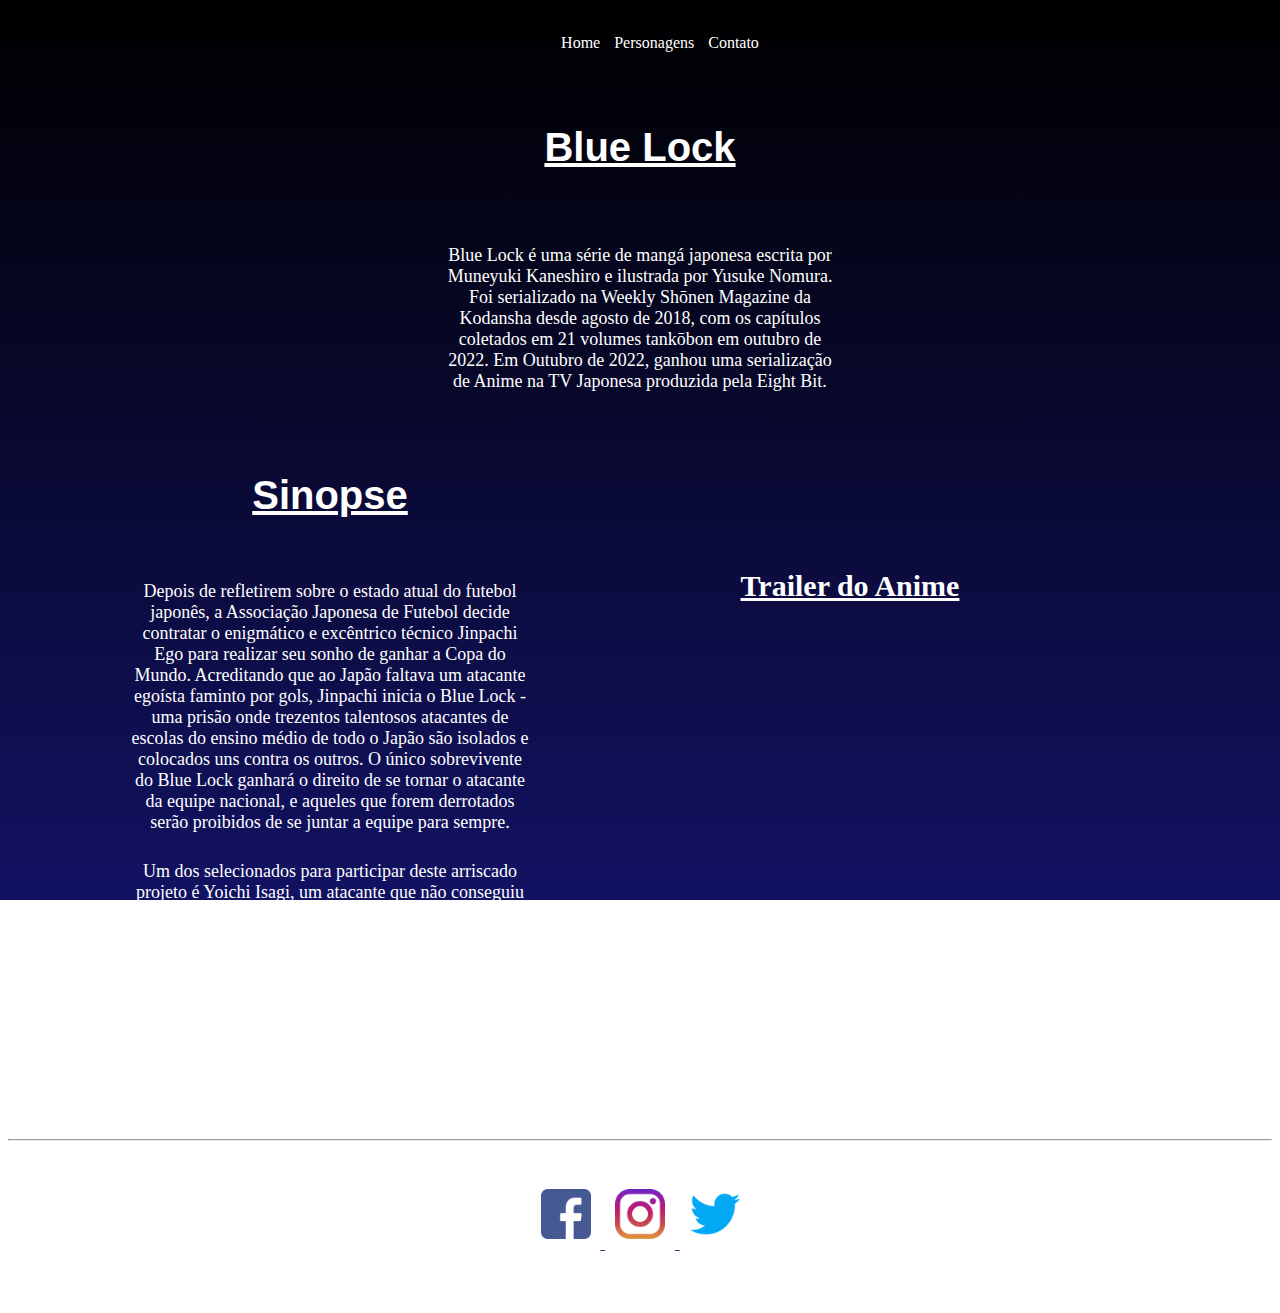
<file: index.html>
<!DOCTYPE html>
<html lang="pt-br">
<head>
    <meta charset="UTF-8">
    <meta http-equiv="X-UA-Compatible" content="IE=edge">
    <meta name="viewport" content="width=, initial-scale=1.0">
    <title>Kodansha | Blue Lock</title>
    <link rel="stylesheet" href="assets/css/style.css">

    <style>
    body {
        background-image: linear-gradient(black, rgb(18, 18, 99));
        background-repeat: no-repeat;
        background-position: center;
        background-attachment: fixed;
        background-size: cover;
    }

    </style>

</head>
<body>

    <div class="menu centralizar p-10">
        <ul>
            <li><a href="index.html">Home</a></li>
            <li><a href="personagem.html">Personagens</a></li>
            <li><a href="contato.html">Contato</a></li>
        </ul>
    </div>

    <h1 class="titulo p-20 fontesans centralizar">Blue Lock</h1>
    <div class="container">
    <p class="centralizar texto p-10 p-mw">
        Blue Lock é uma série de mangá japonesa escrita por Muneyuki Kaneshiro e ilustrada por Yusuke Nomura. Foi serializado na Weekly Shōnen Magazine da Kodansha desde agosto de 2018, com os capítulos coletados em 21 volumes tankōbon em outubro de 2022. Em Outubro de 2022, ganhou uma serialização de Anime na TV Japonesa produzida pela Eight Bit.
    </p>
    </div>

    <div class="container">
        <div>
    <h2 class="titulo fontesans centralizar p-20">Sinopse</h2>
    <p class="texto centralizar p-10 p-mw">
        Depois de refletirem sobre o estado atual do futebol japonês, a Associação Japonesa de Futebol decide contratar o enigmático e excêntrico técnico Jinpachi Ego para realizar seu sonho de ganhar a Copa do Mundo. Acreditando que ao Japão faltava um atacante egoísta faminto por gols, Jinpachi inicia o Blue Lock - uma prisão onde trezentos talentosos atacantes de escolas do ensino médio de todo o Japão são isolados e colocados uns contra os outros. O único sobrevivente do Blue Lock ganhará o direito de se tornar o atacante da equipe nacional, e aqueles que forem derrotados serão proibidos de se juntar a equipe para sempre.
    </p>
    <p class="texto centralizar p-mw">
        Um dos selecionados para participar deste arriscado projeto é Yoichi Isagi, um atacante que não conseguiu levar sua equipe de futebol do ensino médio para o torneio nacional. Depois de escolher passar para um colega de equipe que falhou ao invés de marcar ele mesmo, ele não pôde deixar de se perguntar se os resultados teriam sido diferentes se ele tivesse sido mais egoísta. Usando desta oportunidade de ouro dada pelo Projeto Blue Lock, Yoichi pretende esclarecer suas dúvidas e perseguir seu último desejo - tornar-se o maior atacante do mundo e levar o Japão à vitória na Copa do Mundo.
    </p>
        </div>
        <div>

    
    <h2 class="topico titulo centralizar">Trailer do Anime</h2>
    <div>
    <iframe width="560" height="315" src="https://www.youtube.com/embed/RezlceK7wiM" title="YouTube video player" frameborder="0" allow="accelerometer; autoplay; clipboard-write; encrypted-media; gyroscope; picture-in-picture" allowfullscreen class="p-30"></iframe>
    </div>
        </div>
    </div>
    

    <hr>

    <footer class="centralizar p-30 texto">

        <div class="centralizar">
            <a href="" target="_blank">
                <img class="tm-icon" src="assets/img/facebook (1).png" alt="Facebook">
            </a>
            <a href="" target="_blank">
                <img class="tm-icon" src="assets/img/instagram.png" alt="Instagram">
            </a>
            <a href="" target="_blank">
                <img class="tm-icon" src="assets/img/twitter.png" alt="Twitter">
            </a>
        </div>

        Todos os Direitos Reservados &copy
    </footer>

    </body>
</html>
</file>
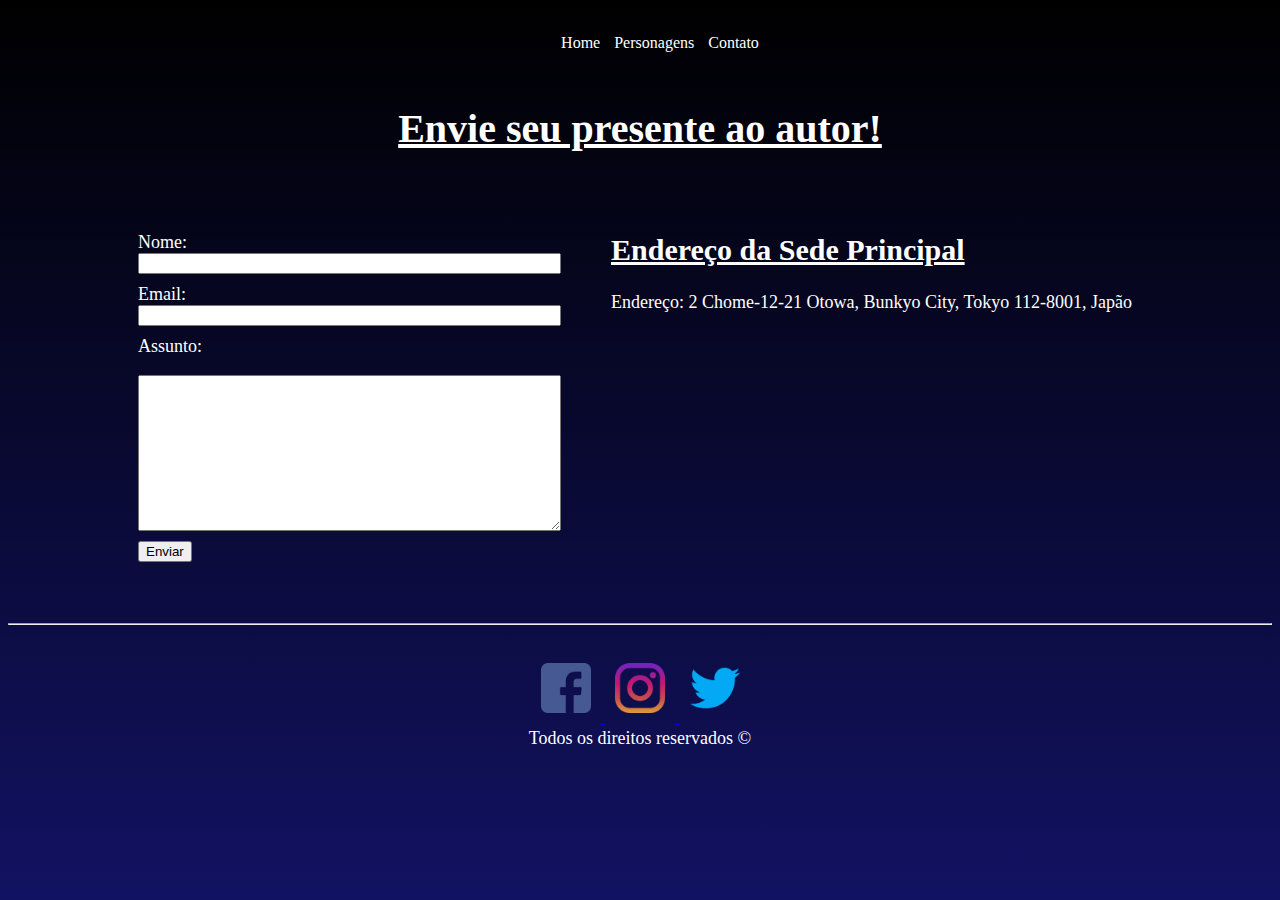
<file: contato.html>
<!DOCTYPE html>
<html lang="pt-br">
<head>
    <meta charset="UTF-8">
    <meta http-equiv="X-UA-Compatible" content="IE=edge">
    <meta name="viewport" content="width=device-width, initial-scale=1.0">
    <title>Kodansha | Contato</title>
    <link rel="stylesheet" href="assets/css/style.css">

    <style>

    body {
        background-image: linear-gradient(black, rgb(18, 18, 99));
        background-repeat: no-repeat;
        background-position: center;
        background-attachment: fixed;
        background-size: cover;
    }

    </style>

</head>
<body>

    <div class="menu centralizar p-10">
        <ul>
            <li><a href="index.html">Home</a></li>
            <li><a href="personagem.html">Personagens</a></li>
            <li><a href="contato.html">Contato</a></li>
        </ul>
    </div>

    <h1 class="titulo centralizar">Envie seu presente ao autor!</h1>

    <div class="container">
        <div class="p-20">
            <form class="form-flex">
            <label class="formulario texto" for="nome">Nome:</label>
            <input type="text" name="nome" id="nome" onkeyup="validaNome()">
            <div class="mb-10 text-red" id="nomeErro"></div>

            <label class="formulario texto" for="email">Email:</label>
            <input type="email" name="email" id="email" onkeyup="validaEmail()">
            <div class="mb-10 text-red" id="emailErro"></div>

            <label class="formulario texto" for="assunto">Assunto:</label><br>
            <textarea nome="assunto" id="assunto" rows="10" cols="50" onkeyup="validaAssunto()"></textarea>
            <div class="mb-10 text-red" id="assuntoErro"></div>

            <button class="tm-btn" onclick="enviar()">Enviar</button>

        </form>
    </div>

    <div class="p-30">

    <h2 class="topico">Endereço da Sede Principal</h2>
    <p class="texto">Endereço: 2 Chome-12-21 Otowa, Bunkyo City, Tokyo 112-8001, Japão</p>
    <iframe src="https://www.google.com/maps/embed?pb=!1m18!1m12!1m3!1d3239.32573191716!2d139.72530414993417!3d35.718206835455064!2m3!1f0!2f0!3f0!3m2!1i1024!2i768!4f13.1!3m3!1m2!1s0x60188d08d01356b1%3A0xdccb72f5c14705e4!2sKodansha%20Ltd.!5e0!3m2!1spt-BR!2sbr!4v1667916991680!5m2!1spt-BR!2sbr" width="400" height="250" style="border:0;" allowfullscreen="" loading="lazy" referrerpolicy="no-referrer-when-downgrade" id="mapa" onmouseover="mapaZoom()" onmouseout="mapaNormal()"></iframe>

        </div>
    </div>
        
    
    <hr>

    <footer class="centralizar p-20 texto">

        <div class="texto">
            <a href="facebook.com" target="_blank">
                <img class="tm-icon" src="assets/img/facebook (1).png" alt="Facebook">
            </a>
            <a href="instagram.com" target="_blank">
                <img class="tm-icon" src="assets/img/instagram.png" alt="Instagram">
            </a>
            <a href="twitter.com" target="_blank">
                <img class="tm-icon" src="assets/img/twitter.png" alt="Twitter">
            </a>
        </div>

        Todos os direitos reservados &copy

    </footer>

    <script src="assets/js/script.js"></script>

</body>
</html>
</file>
<file: assets/css/style.css>
.titulo {
    text-decoration: underline;
    font-size: 40px;
    color: white;
}

.centralizar {
    text-align: center;
    margin-left: auto;
    margin-right: auto;
}

.fontesans {
    font-family: sans-serif;
}

.topico {
    text-decoration: underline;
    font-size: 30px;
    color: white;
}

.texto {
    color: white;
    font-size: 18px;
}

.menu li {
    display: inline;
    padding: 5px;
}

.menu a {
    text-decoration: none;
    color: white;
    align-items: center;
    text-align: center;
}

.menu a:hover {
    color: gray;
}

.container {
    display: flex;
    align-items: center;
    justify-content: center;
    flex-flow: row wrap;
}

.p-30 {
    padding: 30px;
}

.p-20 {
    padding: 20px;
}

.p-10 {
    padding: 10px;
}

.p-mw {
    max-width: 400px;
}

.tm-icon {
    height: 50px;
    width: auto;
    padding: 10px;
}

.form-flex {
    display: flex;
    flex-flow: column wrap;
    justify-content: center;
}

.mb-10 {
    margin-bottom: 10px;
}

.tm-btn {
    width: fit-content;
    height: fit-content;
}

.img-tm {
    width: auto;
    height: 300px;
}

p {
    text-align: center;
}

.text-red {
    color: red;
}

.text-realign {
    margin-top: 140px;
}
</file>
